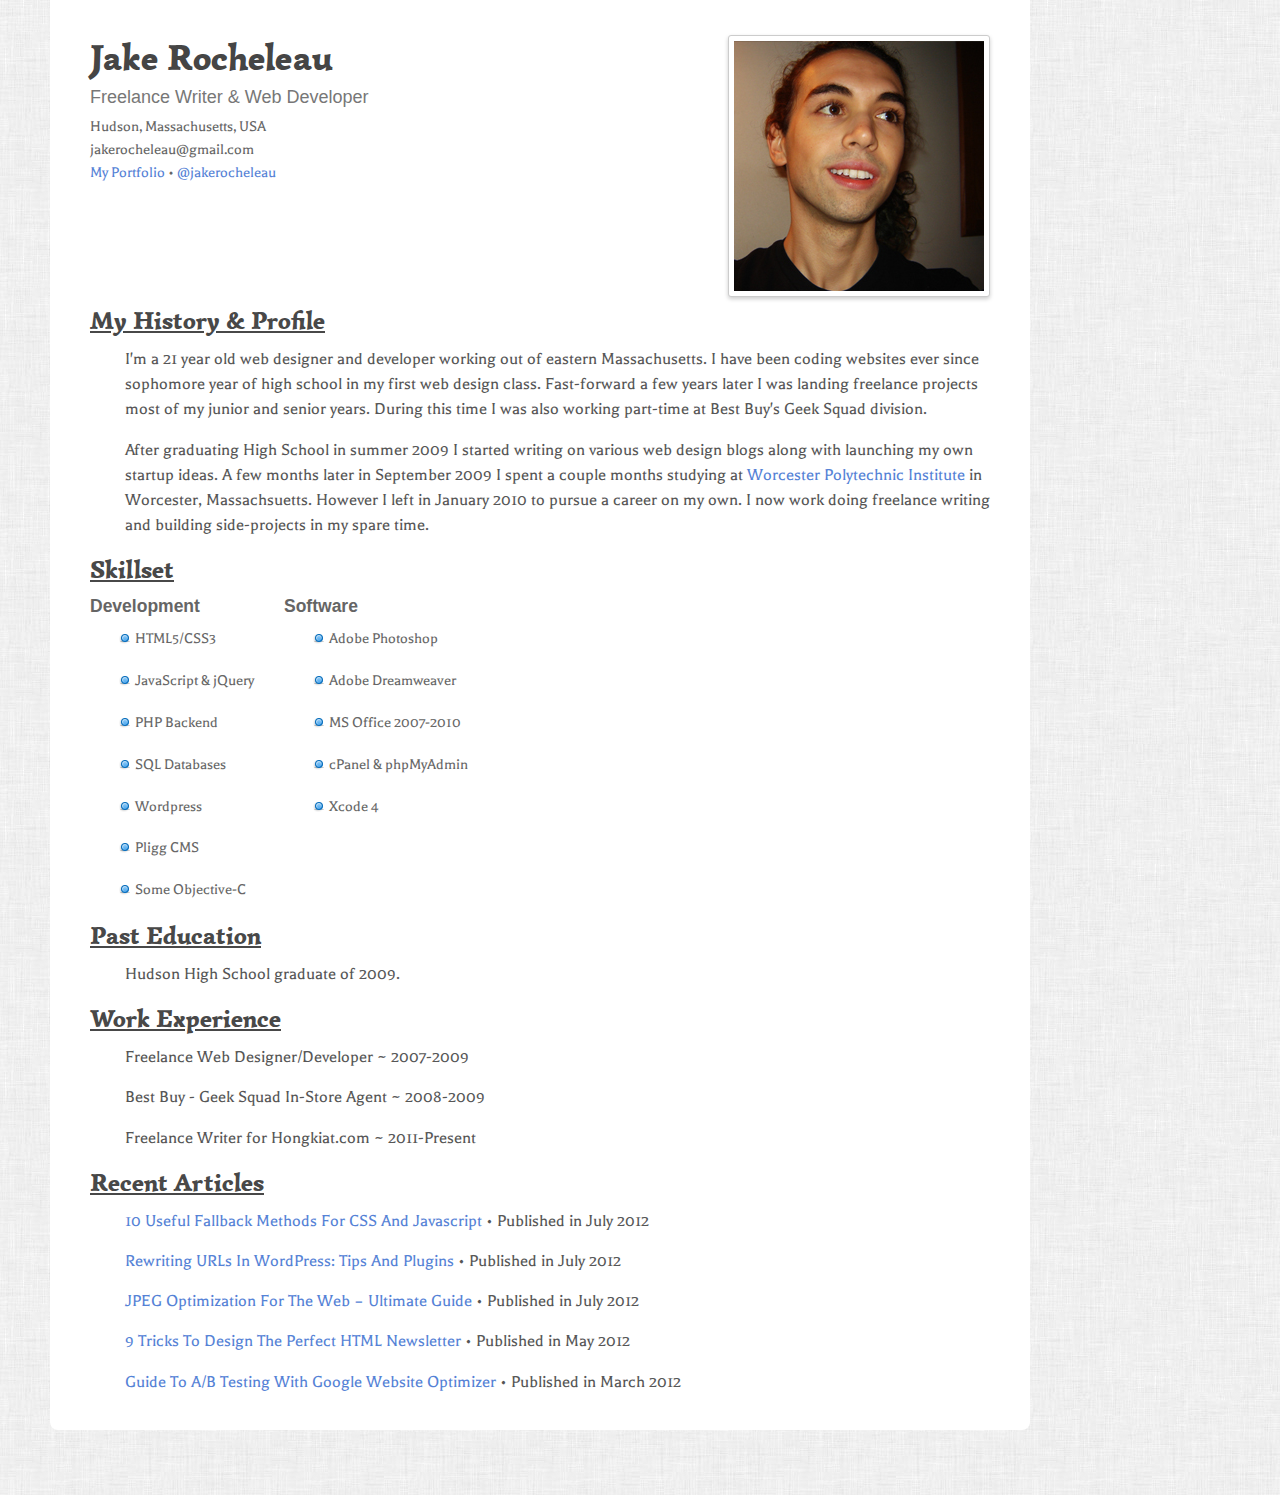
<file: responsive-resume/index.html>
<!doctype html>
<html lang="en">
<head>
  <meta http-equiv="Content-Type" content="text/html; charset=utf-8" />
  <title>Online Responsive Resume Demo</title>
  <meta name="author" content="Jake Rocheleau">
  <meta http-equiv="X-UA-Compatible" content="IE=edge,chrome=1">
  <meta name="HandheldFriendly" content="true">
  <meta name="viewport" content="width=device-width, initial-scale=1,maximum-scale=1,user-scalable=no">
  <link rel="stylesheet" type="text/css" href="http://fonts.googleapis.com/css?family=Simonetta:400,900|Balthazar">
  <link rel="stylesheet" type="text/css" href="styles.css">
  <link rel="stylesheet" type="text/css" href="responsive.css">
  <!--[if lt IE 9]>
    <script src="http://html5shim.googlecode.com/svn/trunk/html5.js"></script>
    <script src="http://css3-mediaqueries-js.googlecode.com/svn/trunk/css3-mediaqueries.js"></script>
  <![endif]-->
</head>

<body>
	<div id="w" itemscope itemtype="http://schema.org/Person">
		<header class="clearfix">
			<div id="info">			
				<h1><span itemprop="name">Jake Rocheleau</span></h1>
				<h3><span itemprop="jobTitle">Freelance Writer &amp; Web Developer</span></h3>
				<small itemprop="address" itemscope itemtype="http://schema.org/PostalAddress">
				  <span itemprop="addressLocality">Hudson</span>, 
				  <span itemprop="addressRegion">Massachusetts</span>, 
				  <span itemprop="addressCountry">USA</span>
				</small>
				<small><span itemprop="email">jakerocheleau@gmail.com</span></small>
				<small><a href="http://byjakewithlove.com/" itemprop="url">My Portfolio</a> &bull; <a href="http://twitter.com/jakerocheleau" itemprop="url">@jakerocheleau</a></small>
			</div>
			
			<div id="photo">
				<img src="images/jake-rocheleau-250.jpg" alt="Jake Rocheleau resume photo avatar" itemprop="image" />
			</div>
		</header>
		
		<section id="profile">
			<h2>My History &amp; Profile</h2>
			<p itemprop="description">I'm a 21 year old web designer and developer working out of eastern Massachusetts. I have been coding websites ever since sophomore year of high school in my first web design class. Fast-forward a few years later I was landing freelance projects most of my junior and senior years. During this time I was also working part-time at Best Buy's Geek Squad division.</p>
			
			<p>After graduating High School in summer 2009 I started writing on various web design blogs along with launching my own startup ideas. A few months later in September 2009 I spent a couple months studying at <a href="http://www.wpi.edu/">Worcester Polytechnic Institute</a> in Worcester, Massachsuetts. However I left in January 2010 to pursue a career on my own. I now work doing freelance writing and building side-projects in my spare time.</p>
		</section>
		
		<section id="skills" class="clearfix" itemscope itemtype="http://schema.org/ItemList">
			<h2 itemprop="name">Skillset</h2>
			<section id="skills-left">
				<h4 itemprop="about">Development</h4>
				<ul>
					<li itemprop="itemListElement">HTML5/CSS3</li>
					<li itemprop="itemListElement">JavaScript &amp; jQuery</li>
					<li itemprop="itemListElement">PHP Backend</li>
					<li itemprop="itemListElement">SQL Databases</li>
					<li itemprop="itemListElement">Wordpress</li>
					<li itemprop="itemListElement">Pligg CMS</li>
					<li itemprop="itemListElement">Some Objective-C</li>
				</ul>
			</section>
			
			<section id="skills-right">
				<h4 itemprop="about">Software</h4>
				<ul>
					<li itemprop="itemListElement">Adobe Photoshop</li>
					<li itemprop="itemListElement">Adobe Dreamweaver</li>
					<li itemprop="itemListElement">MS Office 2007-2010</li>
					<li itemprop="itemListElement">cPanel &amp; phpMyAdmin</li>
					<li itemprop="itemListElement">Xcode 4</li>
				</ul>
			</section>
		</section>
		
		<section id="education">
			<h2>Past Education</h2>
			<p><span itemprop="alumniOf">Hudson High School</span> graduate of 2009.</p>
		</section>
		
		<section id="experience">
			<h2>Work Experience</h2>
			<p>Freelance Web Designer/Developer ~ 2007-2009</p>
			<p>Best Buy - Geek Squad In-Store Agent ~ 2008-2009</p>
			<p>Freelance Writer for <span itemprop="worksFor">Hongkiat.com</span> ~ 2011-Present</p>
		</section>
		
		<section id="articles">
			<h2>Recent Articles</h2>
			<p itemscope itemtype="http://schema.org/Article">
			<span itemprop="name">
			<a href="http://www.hongkiat.com/blog/css-javascript-fallback-methods/" itemprop="url" title="10 Useful Fallback Methods For CSS And Javascript">10 Useful Fallback Methods For CSS And Javascript</a></span> &bull; Published in <span itemprop="datePublished">July 2012</span></p>
			
			<p itemscope itemtype="http://schema.org/Article">
			<span itemprop="name">
			<a href="http://www.hongkiat.com/blog/wordpress-url-rewrite/" itemprop="url" title="Rewriting URLs In WordPress: Tips And Plugins">Rewriting URLs In WordPress: Tips And Plugins</a></span> &bull; Published in <span itemprop="datePublished">July 2012</span></p>
			
			<p itemscope itemtype="http://schema.org/Article">
			<span itemprop="name">
			<a href="http://www.hongkiat.com/blog/jpeg-optimization-guide/" itemprop="url" title="JPEG Optimization For The Web – Ultimate Guide">JPEG Optimization For The Web – Ultimate Guide</a></span> &bull; Published in <span itemprop="datePublished">July 2012</span></p>
			
			<p itemscope itemtype="http://schema.org/Article">
			<span itemprop="name">
			<a href="http://www.hongkiat.com/blog/design-perfect-newsletter/" itemprop="url" title="9 Tricks To Design The Perfect HTML Newsletter">9 Tricks To Design The Perfect HTML Newsletter</a></span> &bull; Published in <span itemprop="datePublished">May 2012</span></p>
			
			<p itemscope itemtype="http://schema.org/Article">
			<span itemprop="name">
			<a href="http://www.hongkiat.com/blog/google-website-optimizer-ab-testing-guide/" itemprop="url" title="Guide To A/B Testing With Google Website Optimizer">Guide To A/B Testing With Google Website Optimizer</a></span> &bull; Published in <span itemprop="datePublished">March 2012</span></p>
		</section>

	</div>
</body>
</html>
</file>
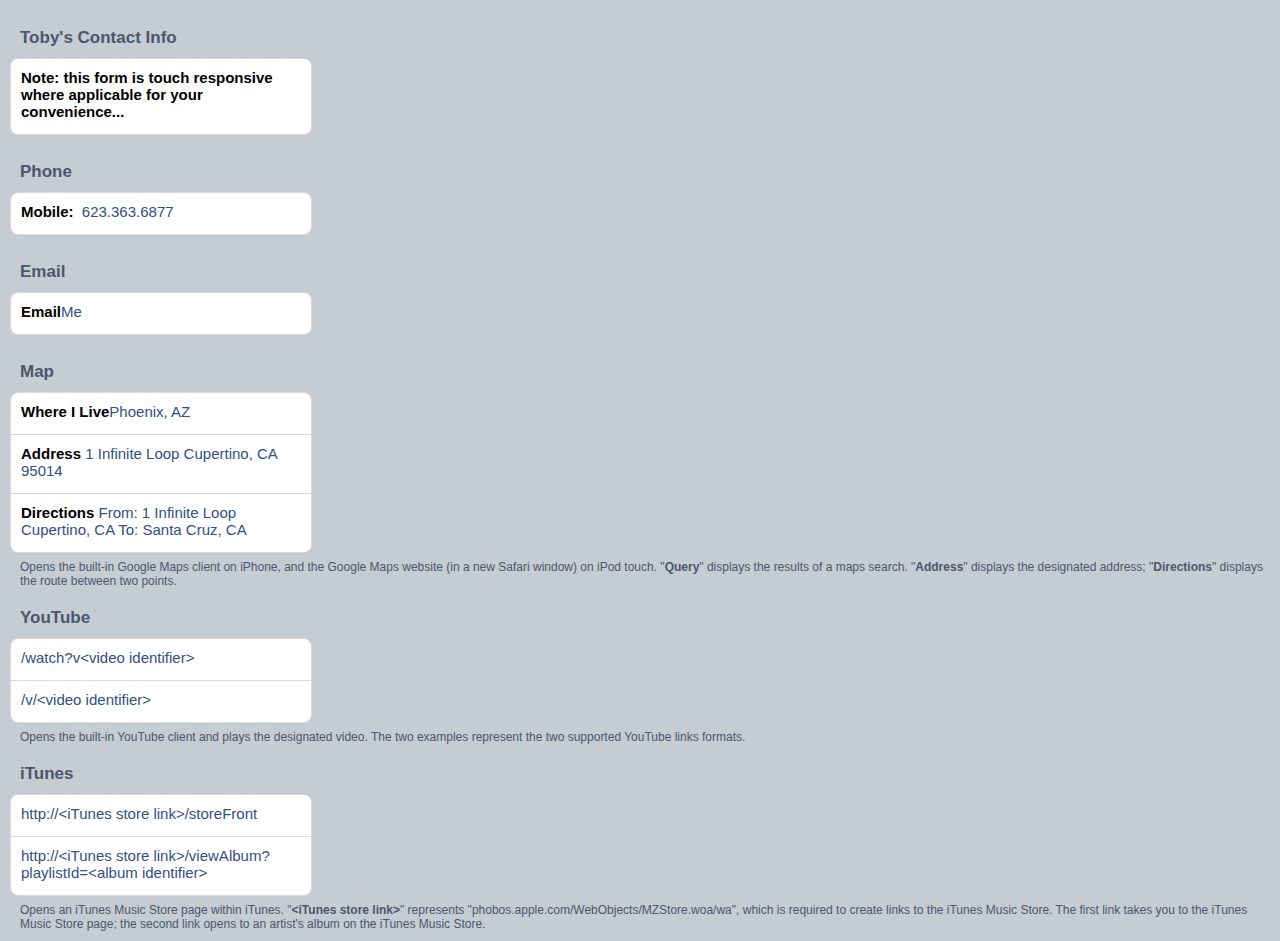
<file: SafariExtProjects/SafariiPhone1/index.html>
<!DOCTYPE html PUBLIC "-//W3C//DTD XHTML 1.0 Strict//EN" "http://www.w3.org/TR/xhtml1/DTD/xhtml1-strict.dtd">
<html xmlns="http://www.w3.org/1999/xhtml">
<head>
		<meta http-equiv="content-type" content="text/html; charset=utf-8" />
		<meta name="viewport" content="width=device-width, user-scalable=no" />
		<title>Toby's Contact Info</title>
		
		<!-- The iPhoneIntegration.css file is used to lay out content on this webpage -->
		<link rel ="stylesheet" href = "iPhoneIntegration.css" />
</head>
<body>
		<br />
		<h1>Toby's Contact Info</h1>
		
		<ul>
			<li>Note: this form is touch responsive where applicable for your convenience...</li>
		</ul>
		
		<h1>Phone</h1>
		<ul>
			<li><a href="tel:623-363-6877">Mobile:&nbsp;&nbsp;<span class="secondary">623.363.6877</span></a></li>
		</ul>
		
		<h1>Email</h1>
		<ul>
			<li><a href="mailto:toby.fjell@me.com?cc=to.by@aol.com&subject=Message from FJELL.CO reader!&body=I must say your resume is quite impressive...when can you start?!">Email<span class="secondary">Me</span></a></li>		
		</ul>
		
		
		<!-- Google maps links open a built-in Google client on iPhone, connect to the Google maps website on iPod touch -->
		<h1>Map</h1>
		<ul> 
					
			<li>
				<a href="http://maps.google.com/maps?q=18438+N+32nd+Lane+Phoenix+AZ">
				  Where I Live<span class="secondary">Phoenix, AZ</span>
				</a>
			</li>
			
					<!-- This link opens to the 1 Infinite Loop Cupertino, CA 95014 address on a map -->
			<li><a href="http://maps.google.com/maps?q=1+Infinite+Loop,+Cupertino,+CA+95014">Address <span class="secondary">1 Infinite Loop Cupertino, CA 95014</span></a></li>
			
					<!-- This link provides directions between two points, Santa Cruz and Cupertino on a map -->
			<li><a href="http://maps.google.com/maps?daddr=Santa+Cruz,+CA&amp;saddr=1+infinite+loop,+cupertino,+ca">Directions <span class="secondary">From: 1 Infinite Loop Cupertino, CA To: Santa Cruz, CA</span></a></li>
		</ul>	
		<h2>Opens the built-in Google Maps client on iPhone, and the Google Maps website (in a new Safari window) on iPod touch. "<strong>Query</strong>" displays the results of a maps search. "<strong>Address</strong>" displays the designated address; "<strong>Directions</strong>" displays the route between two points.</h2>
	

		<!--Youtube links load the YouTube application and play the movie specified in a tapped URL -->
		<h1>YouTube</h1>
		<ul>	
					<!-- This link points to a Mac Ad on Youtube whose URL format is as follows: http://youtube.com/watch?v<video identifier>. The <video identifier> represents your YouTube video identifier. -->
			<li><a href="http://youtube.com/watch?v=1EbCyibkNB0"><span class="secondary">/watch?v&lt;video identifier&gt;</span></a></li>
			
					<!-- This link points to a Mac Ad on Youtube whose URL format is given as http://youtube.com/v/<video identifier>. The <video identifier> represents your YouTube video identifier. -->
			<li><a href="http://youtube.com/v/pVPZHjPriWc"><span class="secondary">/v/&lt;video identifier&gt;</span></a></li>
			</ul>
		<h2>Opens the built-in YouTube client and plays the designated video. The two examples represent the two supported YouTube links formats.</h2>
		
		
		<!--iTunes links connect users to the iTunes Music Store page -->
		<h1>iTunes</h1>
		<ul>
					<!-- This link takes you to the iTunes Music Store. <iTunes store link> represents "phobos.apple.com/WebObjects/MZStore.woa/wa"; it is required to create links to the iTunes Music Store. -->
			<li><a href="http://phobos.apple.com/WebObjects/MZStore.woa/wa/storeFront"><span class="secondary">http://&lt;iTunes store link&gt;/storeFront</span></a></li>
			
					<!-- This link points to an artist's album on the iTunes Music store. -->
			<li><a href="http://phobos.apple.com/WebObjects/MZStore.woa/wa/viewAlbum?playlistId=114688"><span class="secondary"> http://&lt;iTunes store link&gt;/viewAlbum?playlistId=&lt;album identifier&gt;</span></a></li>
		</ul>
		<h2>Opens an iTunes Music Store page within iTunes. "<strong>&lt;iTunes store link&gt;</strong>" represents "phobos.apple.com/WebObjects/MZStore.woa/wa", which is required to create links to the iTunes Music Store.
		The first link takes you to the iTunes Music Store page; the second link opens to an artist's album on the iTunes Music Store.</h2>
</body>
</html>
</file>
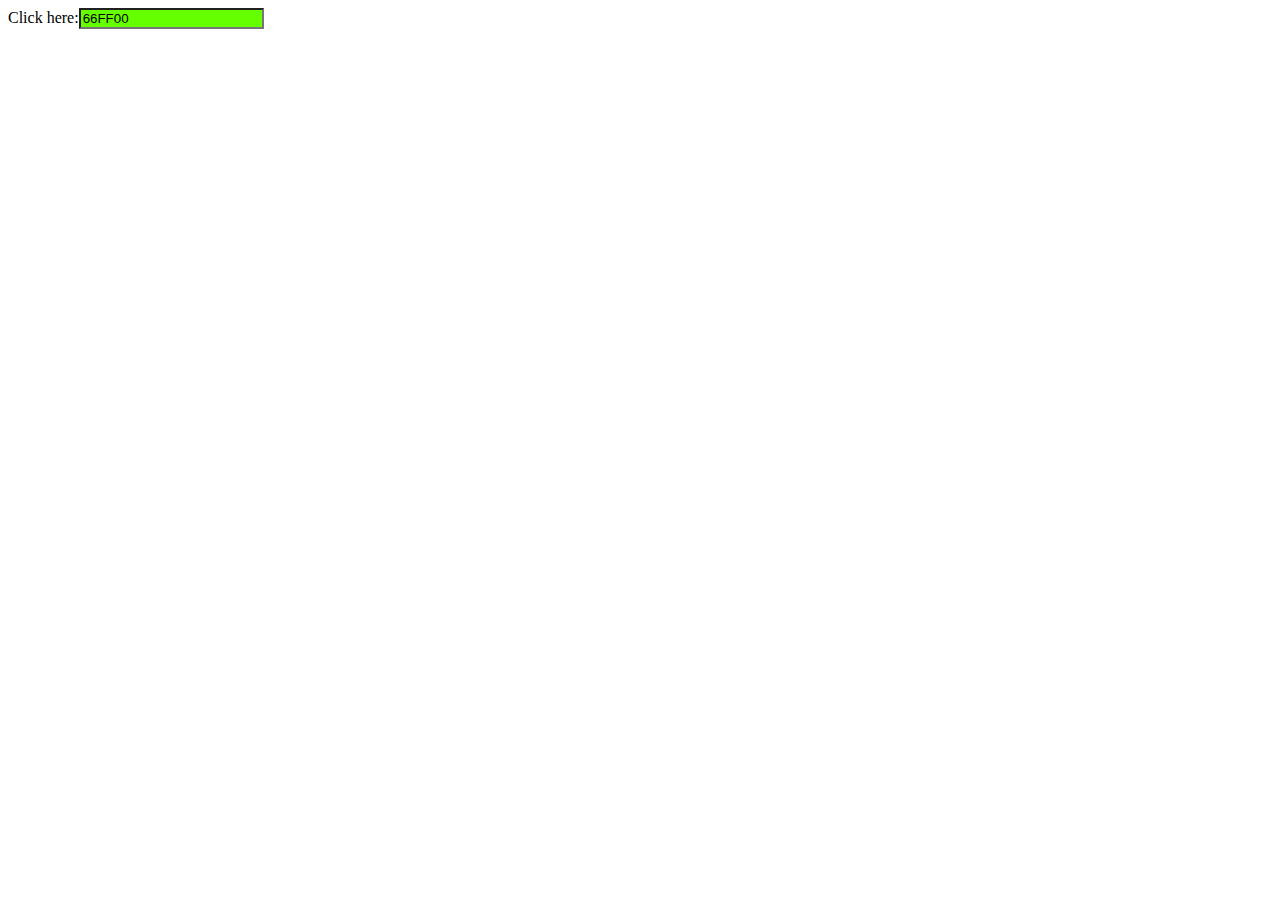
<file: jscolor/demo.html>
<!DOCTYPE html>
<html>
<head>
	<title>JSColor Demo</title>
</head>
<body>

	<script type="text/javascript" src="jscolor.js"></script>

	Click here:<input class="color" value="66ff00">

</body>
</html>
</file>
<file: responsive-resume/styles.css>
* { margin: 0; padding: 0; }
html { height: 101%; }
body { background: #f2f2f2 url('images/bg-tile.png'); font-size: 62.5%; padding-bottom: 65px; }

h1 { font-family: "Simonetta", "Trebuchet MS", Arial, sans-serif; color: #454545; font-size: 3.6em; margin-bottom: 6px; }
h2 { font-family: "Simonetta", "Trebuchet MS", Arial, sans-serif; color: #484848; font-size: 2.5em; margin-bottom: 10px; text-decoration: underline; }
h3 { font-family: "Trebuchet MS", Verdana, Arial, sans-serif; color: #777; font-weight: normal; font-size: 1.8em; margin-bottom: 10px; }
h4 { font-family: "Trebuchet MS", Verdana, Arial, sans-serif; color: #656565; font-weight: bold; font-size: 1.75em; margin-bottom: 4px; }

p { font-family: "Balthazar", "Droid Serif", serif; color: #565656; font-size: 1.8em; line-height: 1.4em; margin-bottom: 15px; padding-left: 35px; }
small { font-family: "Balthazar", "Droid Serif", serif; color: #656565; font-size: 1.6em; display: block; margin-bottom: 6px; }
ul { display: block; list-style: none; }
ul li { padding-left: 45px; list-style-type: none; vertical-align: top; background: url('images/bullet.png') 25px 5px no-repeat; margin-bottom: 5px; font-family: "Balthazar", "Droid Serif", serif; color: #666; font-size: 1.6em; line-height: 2.3em; }

img { border: 0; max-width: 100%; }

a { color: #5582d6; text-decoration: none; }
a:hover { text-decoration: underline; }

/** @group core layout **/
#w { margin: 0px 50px; padding: 20px 40px; padding-top: 35px; background: #fff; min-width: 260px; max-width: 900px; border-bottom-right-radius: 8px; border-bottom-left-radius: 8px; -webkit-border-bottom-left-radius: 8px; -webkit-border-bottom-right-radius: 8px; -moz-border-radius-bottomleft: 8px; -moz-border-radius-bottomright: 8px; }

header { width: 100%; }

/** @group personal settings **/
#info { float: left; margin-bottom: 12px; }
#photo { float: right; }
#photo img { 
-webkit-border-radius: 3px;
-moz-border-radius: 3px;
border-radius: 3px;
-webkit-box-shadow: 0 2px 4px rgba(0, 0, 0, 0.2);
-moz-box-shadow: 0 2px 4px rgba(0, 0, 0, 0.2);
box-shadow: 0 2px 4px rgba(0, 0, 0, 0.2);
background-color: #fff;
border: 1px solid #ccc;
padding: 5px; 
}

/** @group skills **/
#skills-left { display: block; float: left; margin-right: 30px; }
#skills-right { display: block; float: left;}

/** @group clearfix **/
.clearfix:after { content: "."; display: block; clear: both; visibility: hidden; line-height: 0; height: 0; }
.clearfix { display: inline-block; }
 
html[xmlns] .clearfix { display: block; }
* html .clearfix { height: 1%; }
</file>
<file: responsive-resume/responsive.css>
@media only screen and (max-width: 740px) {
	h1 { font-size: 4.5em; }
	h3 { font-size: 2.2em; }
	h2 { display: block; text-align: center; }
	#info { float: none; display: block; text-align: center; }
	#photo {
		float: none;
		display: block;
		text-align: center;
	}
	#w { padding: 20px 15px; }
	p { padding: 0; }
}

@media only screen and (max-width: 570px) {
	ul li {
		display: inline-block; 
		padding-left: 15px; 
		width: 140px; 
		background-position: -5px 0px;
		margin-right: 6px; 
		line-height: 1.7em;
	}
	#skills-left, skills-right { margin-bottom: 15px; }
}

@media only screen and (max-width: 480px) {
	ul li { width: 120px; }
	#w { margin: 0 20px; }
}

@media only screen and (max-width: 320px) {
	#w { margin: 0 10px; }
}

/** iPhone only **/
@media screen and (max-device-width: 480px) {
	ul li { width: 150px; }
}
</file>
<file: SafariExtProjects/SafariiPhone1/iPhoneIntegration.css>
/*
 
 File:iPhoneIntegration.css
 
 Abstract: CSS properties for the iPhoneIntegration sample.
 
 Version: <1.1>
 
 Disclaimer: IMPORTANT:  This Apple software is supplied to you by 
 Apple Inc. ("Apple") in consideration of your agreement to the
 following terms, and your use, installation, modification or
 redistribution of this Apple software constitutes acceptance of these
 terms.  If you do not agree with these terms, please do not use,
 install, modify or redistribute this Apple software.
 
 In consideration of your agreement to abide by the following terms, and
 subject to these terms, Apple grants you a personal, non-exclusive
 license, under Apple's copyrights in this original Apple software (the
 "Apple Software"), to use, reproduce, modify and redistribute the Apple
 Software, with or without modifications, in source and/or binary forms;
 provided that if you redistribute the Apple Software in its entirety and
 without modifications, you must retain this notice and the following
 text and disclaimers in all such redistributions of the Apple Software. 
 Neither the name, trademarks, service marks or logos of Apple Inc. 
 may be used to endorse or promote products derived from the Apple
 Software without specific prior written permission from Apple.  Except
 as expressly stated in this notice, no other rights or licenses, express
 or implied, are granted by Apple herein, including but not limited to
 any patent rights that may be infringed by your derivative works or by
 other works in which the Apple Software may be incorporated.
 
 The Apple Software is provided by Apple on an "AS IS" basis.  APPLE
 MAKES NO WARRANTIES, EXPRESS OR IMPLIED, INCLUDING WITHOUT LIMITATION
 THE IMPLIED WARRANTIES OF NON-INFRINGEMENT, MERCHANTABILITY AND FITNESS
 FOR A PARTICULAR PURPOSE, REGARDING THE APPLE SOFTWARE OR ITS USE AND
 OPERATION ALONE OR IN COMBINATION WITH YOUR PRODUCTS.
 
 IN NO EVENT SHALL APPLE BE LIABLE FOR ANY SPECIAL, INDIRECT, INCIDENTAL
 OR CONSEQUENTIAL DAMAGES (INCLUDING, BUT NOT LIMITED TO, PROCUREMENT OF
 SUBSTITUTE GOODS OR SERVICES; LOSS OF USE, DATA, OR PROFITS; OR BUSINESS
 INTERRUPTION) ARISING IN ANY WAY OUT OF THE USE, REPRODUCTION,
 MODIFICATION AND/OR DISTRIBUTION OF THE APPLE SOFTWARE, HOWEVER CAUSED
 AND WHETHER UNDER THEORY OF CONTRACT, TORT (INCLUDING NEGLIGENCE),
 STRICT LIABILITY OR OTHERWISE, EVEN IF APPLE HAS BEEN ADVISED OF THE
 POSSIBILITY OF SUCH DAMAGE.
 
 Copyright (C) 2008 Apple Inc. All Rights Reserved.
 
 */ 

/* This CSS file is for presentation purposes only. It is not needed to understand the sample code itself. */
body
{
	margin: 0px;
	padding: 0px;
	margin-left: 10px;
	background-color: rgb(197,204,211);	 /* Set the page color to light blue */
	-webkit-text-size-adjust:none;		  /* Turn off font resizing */
}


h1 
{
	margin: 0px;
	padding-top: 10px;		  
	padding-right: 10px;		 
	padding-bottom: 10px;	
	padding-left: 10px;
	
	font-size: 17px;
	font-family: Helvetica, sans-serif;
	font-weight: bold;
	color: rgb(76,86,108);	
}

h2 
{
	margin: 0px;
	margin-top: -10px;		  
	padding-right: 10px;		 
	padding-bottom: 10px;	
	padding-left: 10px;
	
	font-size: 12px;
	font-family: Helvetica, sans-serif;
	font-weight: normal;
	color: rgb(76,86,108);	
}

ul 
{	   
	padding: 0px;	   
	margin-top: 0px;
	margin-right: 10px;
	margin-bottom: 17px;		  /* Set each list 17 pixels from the top of the button bar(or the top of the next list) */
	
	font-size: 15px;
	font-family: Helvetica, sans-serif;
	font-weight: bold;

	width: 300px;
	background-color: rgb(255,255,255);	   /* Each list has a white background fill */
	color: rgb(0,0,0);
	border-width: 1px;			   /* Draw a rectangle around each list */
	border-style: solid ;
	border-color: rgb(217,217,217);
	
	-webkit-border-radius: 8px;		 /* Round each corner of the created rectangle */
}


li
{	
	list-style-type: none;	
	
	border-top-width: 1px;	  /* Create lines between cells. Each line is placed above each item */
	border-top-style: solid;
	border-top-color: rgb(217,217,217);

	padding-top: 10px;		  
	padding-right: 10px;		 
	padding-bottom: 14px;	 /* Indent the cell content 14 pixels from the bottom edge of a cell */
	padding-left: 10px;	
}


li:first-child 
{
	border-top: 0px;	 /* Remove border above the first item of the list */
}


a  /* Handle the click/tap highlight. Highlight an entire cell with the iPhone grey background when tapped */ 
{
	display: block;	  /* Sets the href to be a block rather than inline */
	
	/* The padding properties adjust the text content within the href block */
	padding-top: 8px;
	padding-right: 8px;
	padding-bottom: 12px;
	padding-left: 8px;
	
	/* The margin properties adjust the size of the href block	*/
	margin-top: -8px;
	margin-right: -8px;
	margin-bottom: -12px;
	margin-left: -8px;	
	text-decoration: none;
	color: rgb(0,0,0);
}


.secondary	/* Used for secondary text */
{	
	text-align: center;
	font-weight: normal;		/* Regular font is used for secondary text */	  
	color: rgb(50,79,133);     /* Override the font color */	
}
</file>
